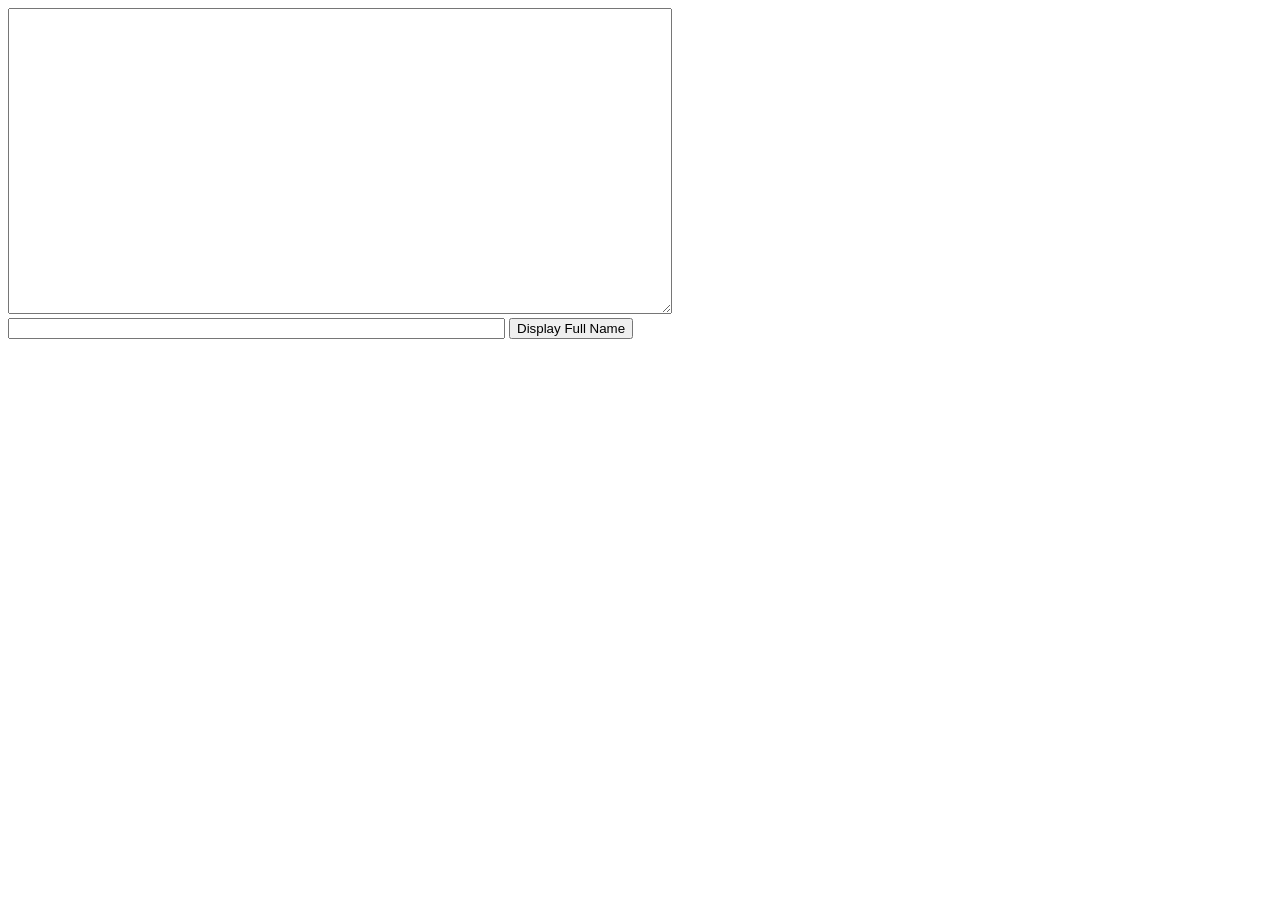
<file: MyChatBot/templates/test.html>
<!DOCTYPE html>
<html lang="en">
<head>
<meta charset="utf-8">
<title>JavaScript Ajax GET Demo</title>
<script>
function displayFullName() {
    var request = new XMLHttpRequest();
	var input = document.getElementById("t2").value;
	var data = ""
	data = data + document.getElementById("t1").value+"\n"
	data = data + "You: "+input+"\n"
	request.open("GET", "http://127.0.0.1:8000/ChatData?mytext="+input);
	request.onreadystatechange = function() {
    if(this.readyState === 4 && this.status === 200) {
	    data = data + "Chatbot: "+this.responseText+"\n"
		document.getElementById("t1").innerHTML = data;
        }
    };
	request.send();
}
</script>
</head>
<body>
    <div id="result">
        <textarea name="t1" id="t1" rows="20" cols="80"></textarea>
    </div>
	<input type="text" name="t2" id="t2" size="60"/>
    <button type="button" onclick="displayFullName()">Display Full Name</button>
</body>
</html>
</file>
